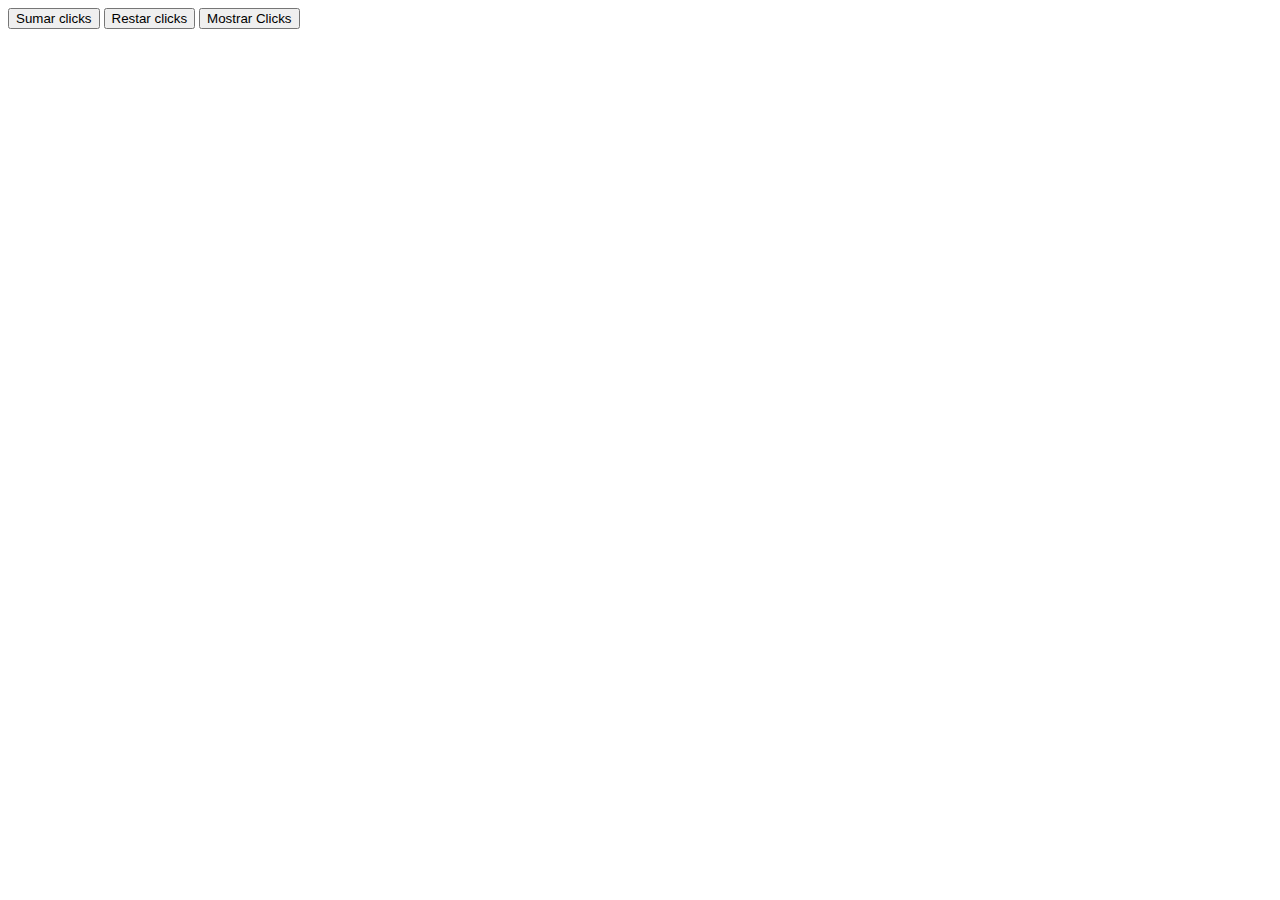
<file: clase del 2 de agosto/ejercicio calculadora/index.html>
<!DOCTYPE html>
<html lang="en">

<head>
    <meta charset="UTF-8">
    <meta http-equiv="X-UA-Compatible" content="IE=edge">
    <meta name="viewport" content="width=device-width, initial-scale=1.0">
    <title>Calculadora de clicks</title>
</head>

<body>


    <button id="sumarClicks">Sumar clicks</button>
    <button id="restarClicks">Restar clicks</button>
    <button id="mostrarCantidadDeClicks">Mostrar Clicks</button>
    <h1></h1>

    <script src="script.js"></script>
</body>

</html>
</file>
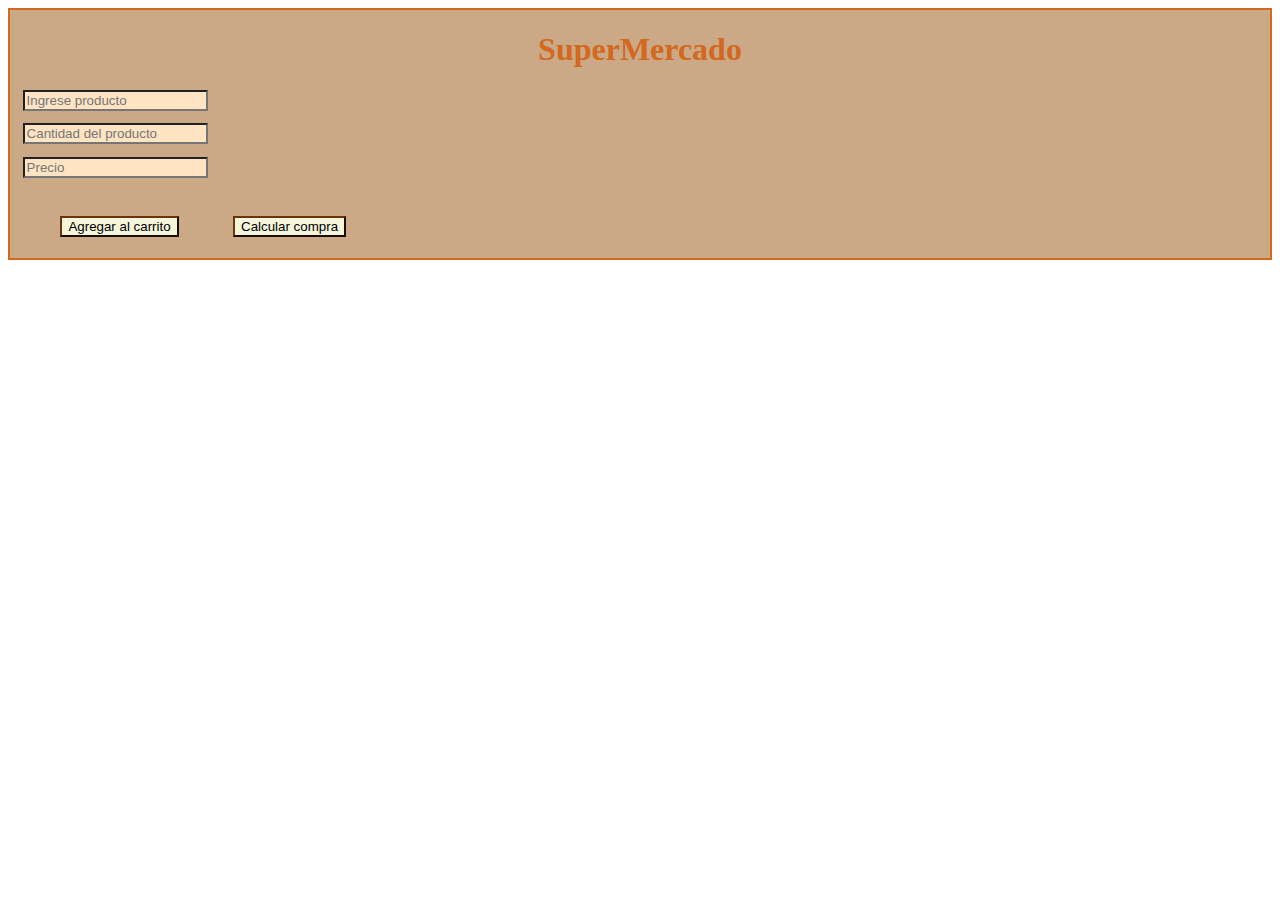
<file: clase del 2/ejercicio del supermecado/index.html>
<!DOCTYPE html>
<html lang="en">
<head>
    <meta charset="UTF-8">
    <meta http-equiv="X-UA-Compatible" content="IE=edge">
    <meta name="viewport" content="width=device-width, initial-scale=1.0">
    <title>Ejercicio del supermecado</title>
    <link rel="stylesheet" href="style.css">
</head>
<body>

<div class="contenedor">
    <div class="tipoDeLetra">
    <h1>SuperMercado</h1>
    </div>
    <input type="text" placeholder="Ingrese producto" class="productoUnico inputBlock">

    <input type="text" placeholder="Cantidad del producto" class="cantidadProducto inputBlock">

    <input type="text" placeholder="Precio" class="precioUnitario inputBlock">

    <button id="agregarProducto" class="boton">Agregar al carrito</button>
    <button id="calcularTotal" class="boton">Calcular compra</button>

    <h1></h1>
    <ol class="lista">


    </ol>

</div>
  <script src="script.js"></script>  
</body>
</html>
</file>
<file: clase del 2/ejercicio del supermecado/style.css>
.contenedor{
    display: flexbox;
    background-color: rgb(203, 168, 134);
    border: 2px chocolate solid;
}
.inputBlock{
    display: block;
    background-color: bisque;
    margin: 1%;
}
.tipoDeLetra{
    color: chocolate;
    text-align: center;
    
}
.lista{
    color: chocolate;
}
.boton{
    display: inline-block;
    background-color: beige;
    border-color: rgb(112, 51, 7);
    margin-top: 2%;
    margin-left: 4%;
}
</file>
